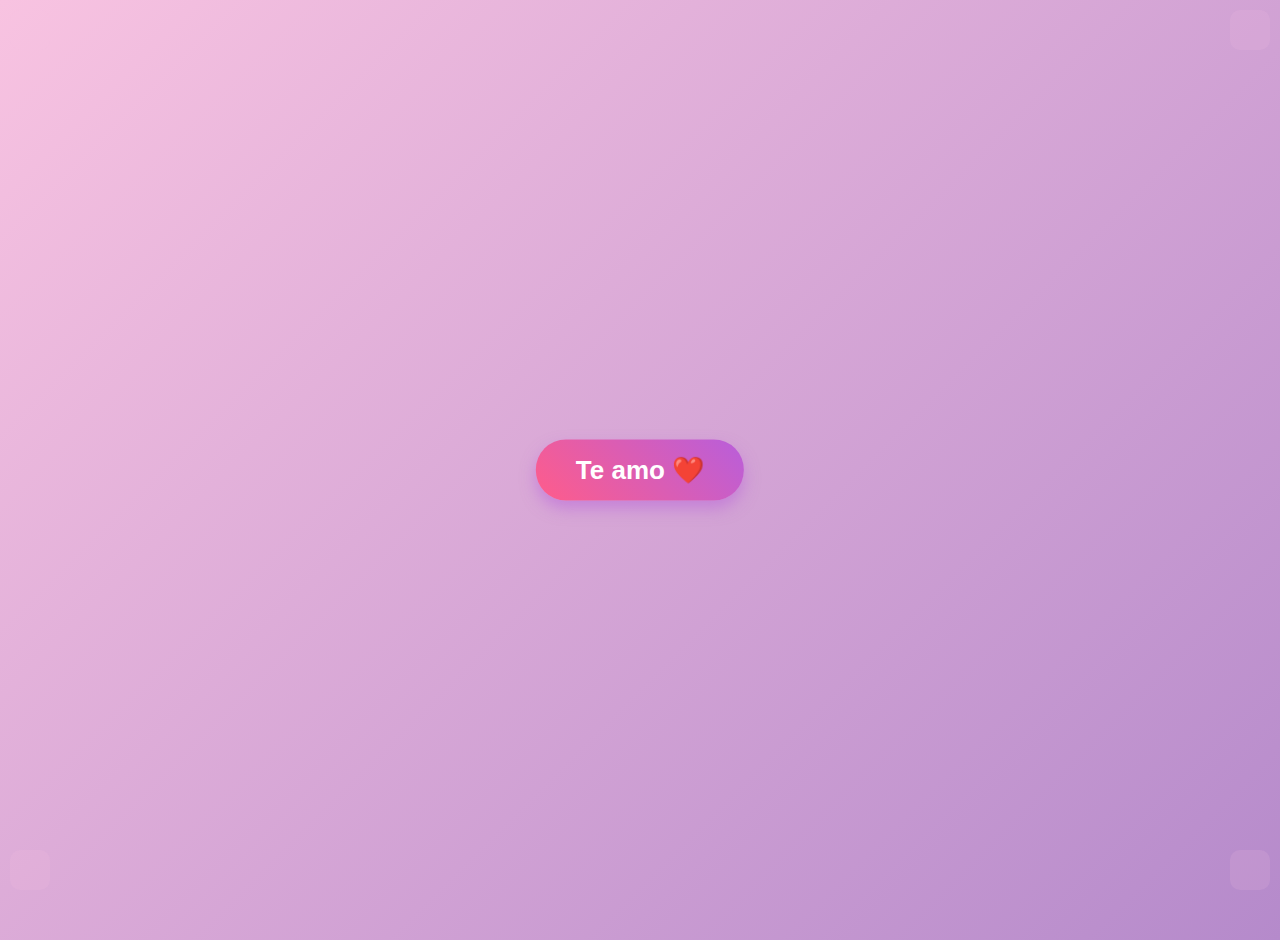
<file: index.html>
<!DOCTYPE html>
<html lang="es">
<head>
  <meta charset="UTF-8" />
  <title>Para mi futura novia</title>
  <link rel="stylesheet" href="estilos.css" />
</head>
<body>

  <button id="botonAmor">Te amo ❤️</button>

  <div id="mensajes"></div>
  <div id="corazones"></div>

  <!-- Los 4 botones ocultos en cada esquina -->
  <div class="mensajeOculto" data-text="Me gustas mucho Yaque, eres la mujer que siempre he querido" style="bottom:10px; right:10px;"></div>
  <div class="mensajeOculto" data-text="Eres mi fosforito hermoso " style="bottom:10px; left:10px;"></div>
  <div class="mensajeOculto" data-text="Cada día a tu lado es un regalo 🎁" style="top:10px; right:10px;"></div>
  <div class="mensajeOculto" data-text="Te ganaste una salida a comer, mi niña ❤️" style="top:10px; left:10px;"></div>

  <script src="script.js"></script>
</body>
</html>
</file>
<file: estilos.css>
body {
  background: linear-gradient(135deg, #f8c3e1, #b58acb);
  font-family: 'Segoe UI', Tahoma, Geneva, Verdana, sans-serif;
  color: #4b2e72;
  margin: 0;
  padding: 20px;
  overflow-x: hidden;
  position: relative;
  min-height: 100vh;
  display: flex;
  justify-content: center;
  align-items: center;
}

#contenedor {
  position: relative;
  width: 100%;
  max-width: 900px;
  height: 100vh;
}

#botonAmor {
  background: linear-gradient(45deg, #ff5c8a, #b85edb);
  border: none;
  padding: 15px 40px;
  color: white;
  font-size: 26px;
  font-weight: 700;
  border-radius: 30px;
  cursor: pointer;
  box-shadow: 0 8px 15px rgba(184, 94, 219, 0.5);
  transition: background 0.3s ease;
  user-select: none;
  position: absolute;
  top: 50%;
  left: 50%;
  transform: translate(-50%, -50%);
  z-index: 10;
}

#botonAmor:hover {
  background: linear-gradient(45deg, #b85edb, #ff5c8a);
}

#mensajes {
  position: absolute;
  top: 0; left: 0;
  width: 100%;
  height: 100%;
  pointer-events: none;
  overflow: visible;
  z-index: 10;
}

.mensaje {
  position: absolute;
  background-color: rgba(255, 182, 193, 0.85);
  padding: 14px 24px;
  border-radius: 25px;
  font-size: 20px;
  font-weight: 600;
  color: #5a2e6f;
  max-width: 220px;
  user-select: none;
  box-shadow: 0 4px 8px rgba(184, 94, 219, 0.3);
  opacity: 1;
  transition: opacity 1s ease-out;
  pointer-events: none;
  word-wrap: break-word;
}

.mensaje.despedirse {
  opacity: 0;
}

#corazones {
  position: absolute;
  top: 0; left: 0;
  width: 100%;
  height: 100%;
  pointer-events: none;
  overflow: hidden;
  z-index: 0;
}

.corazon {
    position: absolute;
    font-size: 24px;
    animation: flotarCorazon 4s linear forwards;
    opacity: 0.8;
    user-select: none;
    color: #b85edb; /* 💜 Morado pastel */
    pointer-events: none;
    z-index: 9999;
}


@keyframes flotarCorazon {
  0% {
    transform: translateY(0);
    opacity: 0.8;
  }
  100% {
    transform: translateY(-150vh);
    opacity: 0;
  }
}

.mensajeOculto {
  position: fixed;
  width: 40px;
  height: 40px;
  cursor: pointer;
  background: rgba(248, 195, 225, 0.15);
  border-radius: 10px;
  user-select: none;
  pointer-events: auto;
  z-index: 9999;
  transition: background 0.3s ease;
}

.mensajeOculto:hover {
  background: rgba(248, 195, 225, 0.3);
}
</file>
